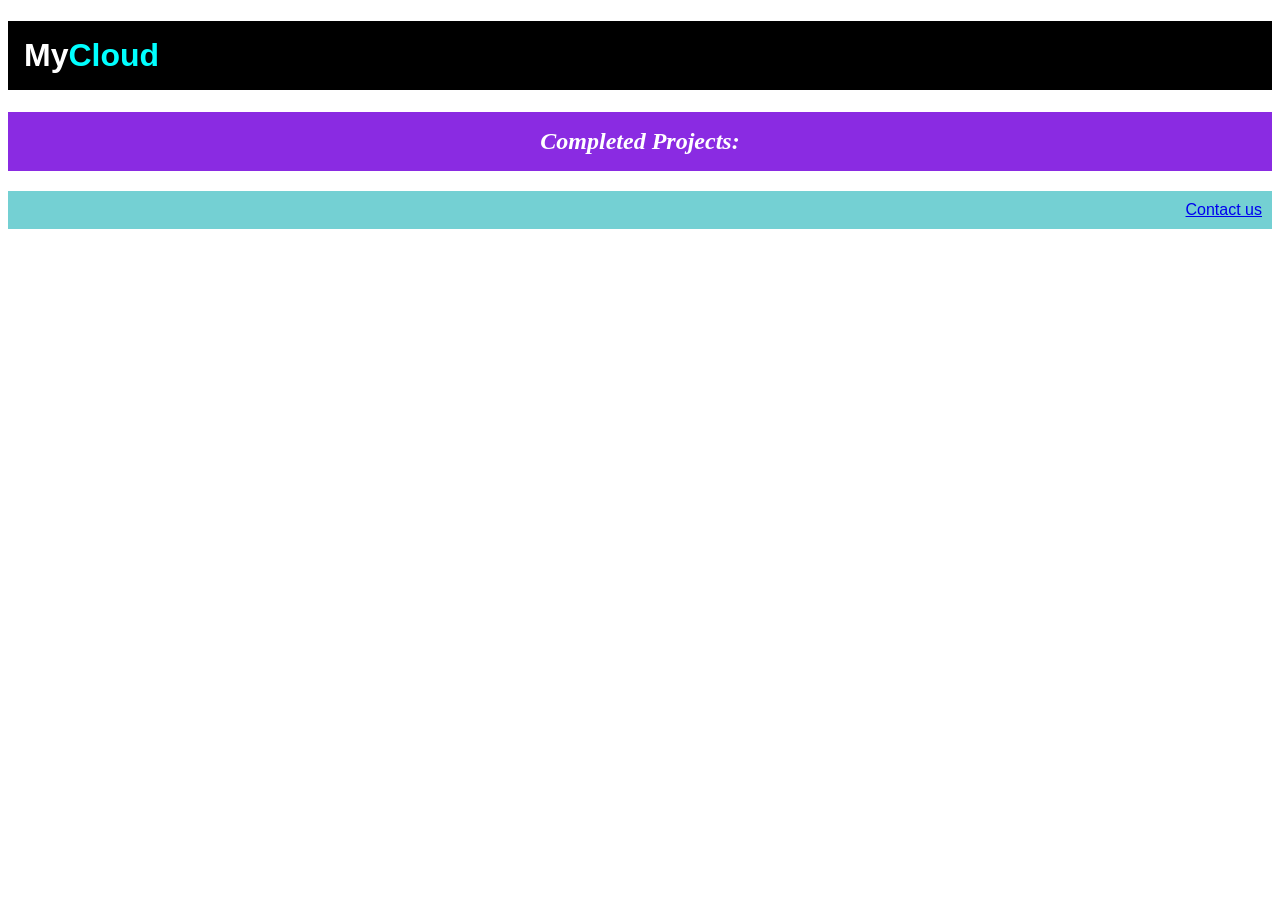
<file: Assignment/BoxModel-Styling/index.html>
<!doctype html>
<html lang="en">
  <head>
    <meta charset="UTF-8" />
    <meta name="viewport" content="width=device-width, initial-scale=1.0" />
    <title>Styling</title>
    <link rel="stylesheet" href="style.css" />
  </head>
  <body>
    <h1>My<span class="h1-span">Cloud</span></h1>
    <h2>Completed Projects:</h2>
    <a href="#" class="contact-link">Contact us</a>
  </body>
</html>
</file>
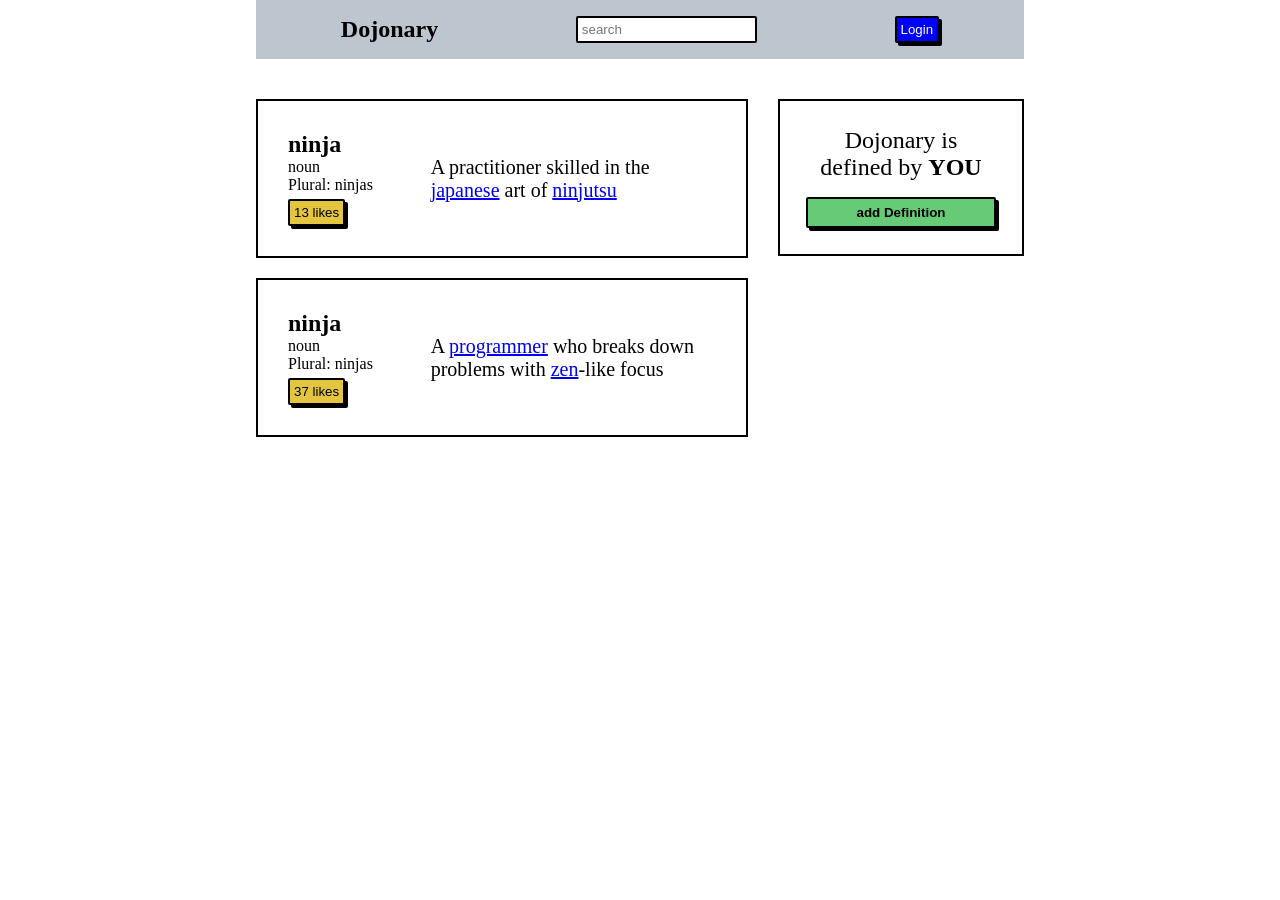
<file: Assignment/Button-Clicker/index.html>
<!doctype html>
<html lang="en">
  <head>
    <meta charset="UTF-8" />
    <meta name="viewport" content="width=device-width, initial-scale=1.0" />
    <title>button clicker</title>
    <link rel="stylesheet" href="style.css" />
  </head>
  <body>
    <nav>
      <h1>Dojonary</h1>
      <input type="search" placeholder="search" />
      <button class="log-button" onclick="login(this)">Login</button>
    </nav>
    <div class="container">
      <div class="left-col">
        <div class="card">
          <div class="info">
            <h2>ninja</h2>
            <span>noun</span>
            <p>Plural: ninjas</p>
            <button class="like-btn" onclick="like(this)">13 likes</button>
          </div>
          <div class="definition">
            <p>
              A practitioner skilled in the <a href="#">japanese</a> art of
              <a href="#">ninjutsu</a>
            </p>
          </div>
        </div>

        <div class="card">
          <div class="info">
            <h2>ninja</h2>
            <span>noun</span>
            <p>Plural: ninjas</p>
            <button class="like-btn" onclick="like(this)">37 likes</button>
          </div>
          <div class="definition">
            <p>
              A <a href="#">programmer</a> who breaks down problems with
              <a href="#">zen</a>-like focus
            </p>
          </div>
        </div>
      </div>
      <div class="right-col">
        <div class="card2">
          <p>Dojonary is defined by <strong>YOU</strong></p>
          <button onclick="definition(this)">add Definition</button>
        </div>
      </div>
    </div>

    <script src="main.js"></script>
  </body>
</html>
</file>
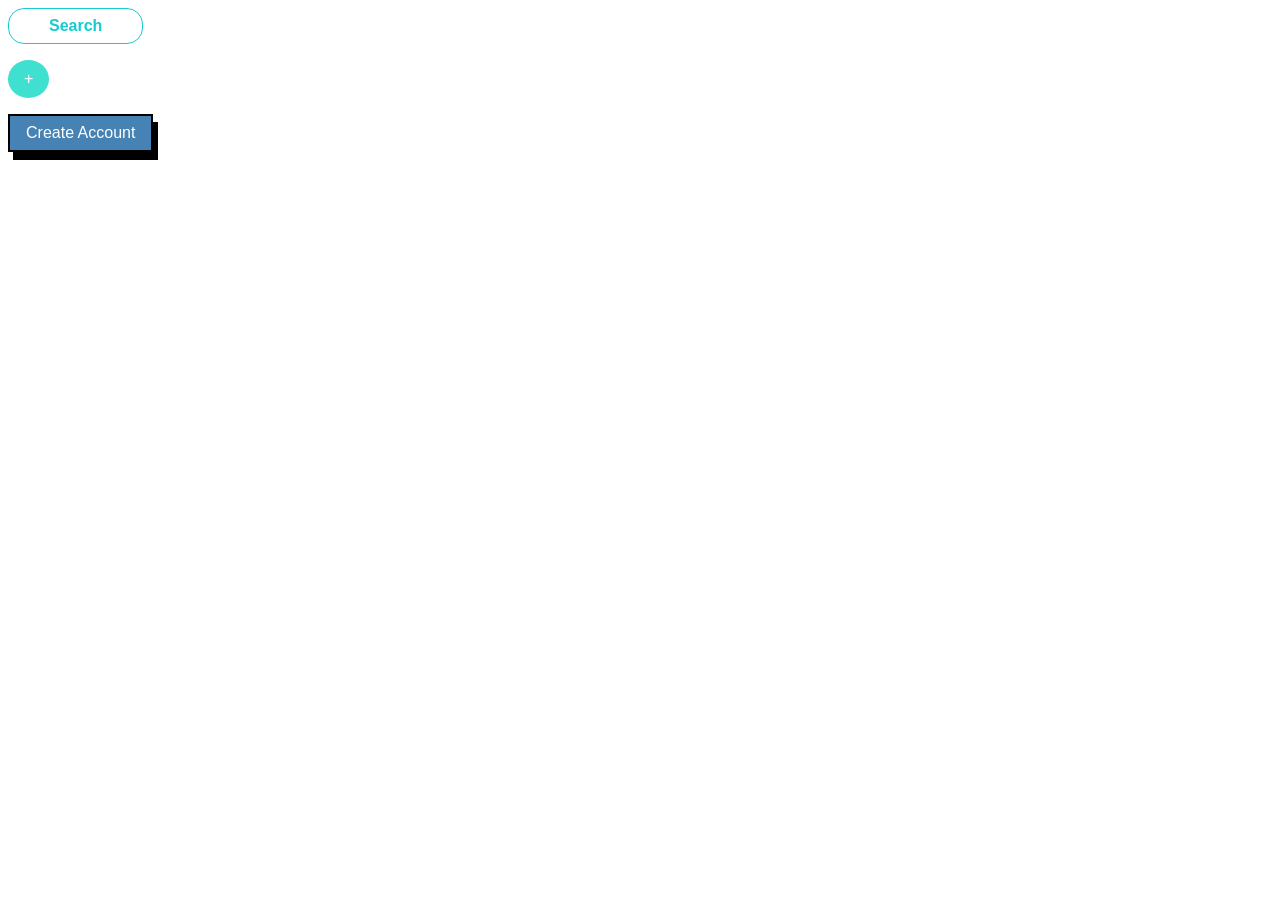
<file: Assignment/Button-Up/index.html>
<!DOCTYPE html>
<html lang="en">
<head>
    <meta charset="UTF-8">
    <meta name="viewport" content="width=device-width, initial-scale=1.0">
    <title>Button up</title>
    <link rel="stylesheet" href="style.css">
</head>
<body>
    <button class="search-button">Search</button>
    <button class="plus-button">+</button>
    <button class="create-account-button">Create Account</button>
    
</body>
</html>
</file>
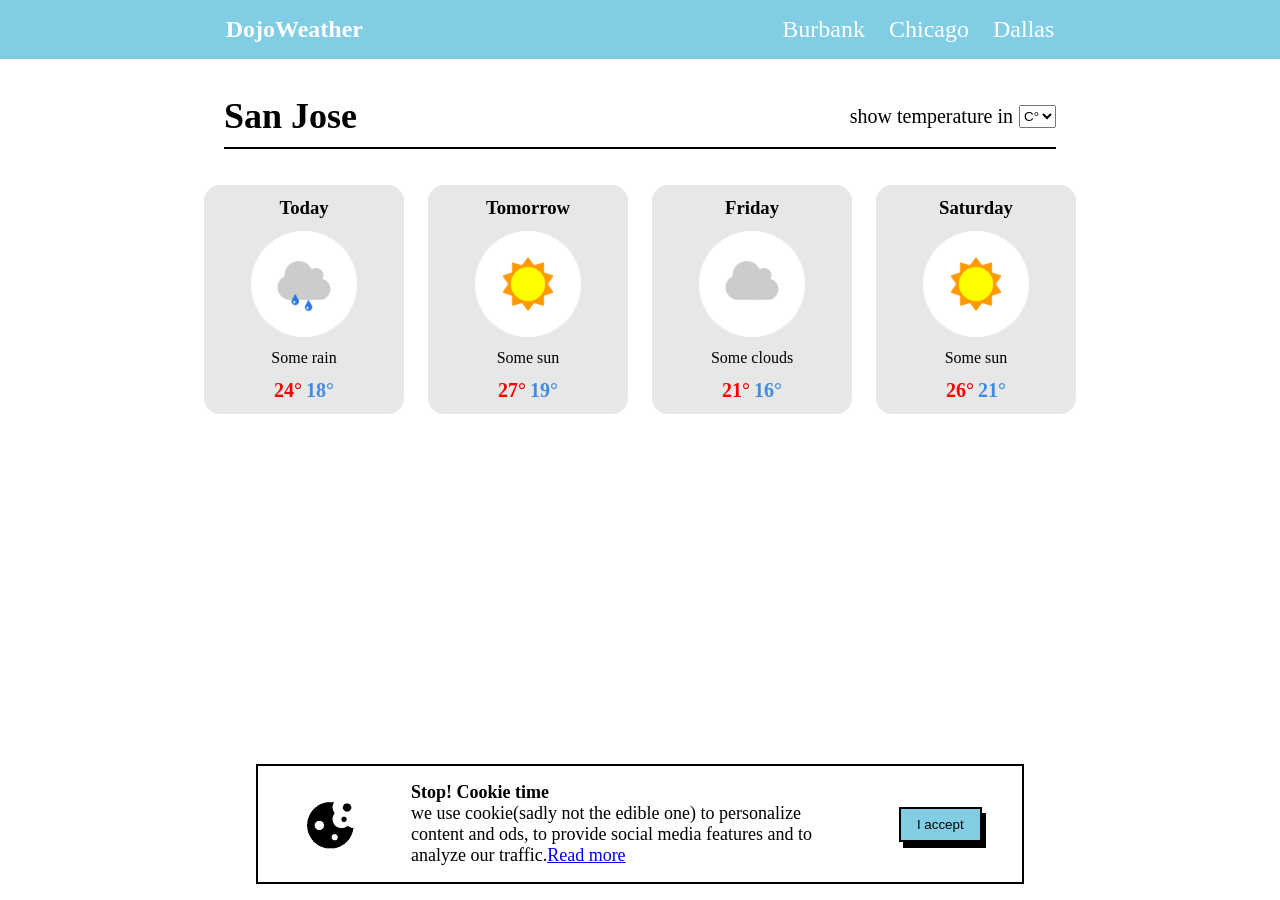
<file: Assignment/Dojo-Weather/index.html>
<!doctype html>
<html lang="en">
  <head>
    <meta charset="UTF-8" />
    <meta name="viewport" content="width=device-width, initial-scale=1.0" />
    <title>DojoWeather</title>
    <link rel="stylesheet" href="style.css" />
  </head>
  <body>
    <nav>
      <h1>DojoWeather</h1>
      <ul>
        <li><a href="#" onclick="displayCity(this)">Burbank</a></li>
        <li><a href="#" onclick="displayCity(this)">Chicago</a></li>
        <li><a href="#" onclick="displayCity(this)">Dallas</a></li>
      </ul>
    </nav>

    <div class="location">
      <h2 class="city">San Jose</h2>
      <div class="temp">
        <p>show temperature in</p>
        <select onchange="convertTemp(this)">
          <option value="c">C°</option>
          <option value="f">F°</option>
        </select>
      </div>
    </div>

    <div class="container">
      <div class="card">
        <h3>Today</h3>
        <img src="./assets/some_rain.png" alt="Weather Icon" />
        <span>Some rain</span>
        <div>
          <span class="highest value"> 24°</span>
          <span class="lowest value"> 18°</span>
        </div>
      </div>
      <div class="card">
        <h3>Tomorrow</h3>
        <img src="./assets/some_sun.png" alt="Weather Icon" />
        <span>Some sun</span>
        <div>
          <span class="highest value"> 27°</span>
          <span class="lowest value"> 19°</span>
        </div>
      </div>
      <div class="card">
        <h3>Friday</h3>
        <img src="./assets/some_clouds.png" alt="Weather Icon" />
        <span>Some clouds</span>
        <div>
          <span class="highest value"> 21°</span>
          <span class="lowest value"> 16°</span>
        </div>
      </div>
      <div class="card">
        <h3>Saturday</h3>
        <img src="./assets/some_sun.png" alt="Weather Icon" />
        <span>Some sun</span>
        <div>
          <span class="highest value"> 26°</span>
          <span class="lowest value"> 21°</span>
        </div>
      </div>
    </div>

    <div class="cookie-section">
      <img src="./assets/cookie.png" alt="cookie" />
      <div class="cookie-msg">
        <h4>Stop! Cookie time</h4>
        <p>
          we use cookie(sadly not the edible one) to personalize content and
          ods, to provide social media features and to analyze our traffic.<a
            href="#"
            >Read more</a
          >
        </p>
      </div>
      <button class="accept-btn" onclick="acceptCookie(this)">I accept</button>
    </div>
    <script src="main.js"></script>
  </body>
</html>
</file>
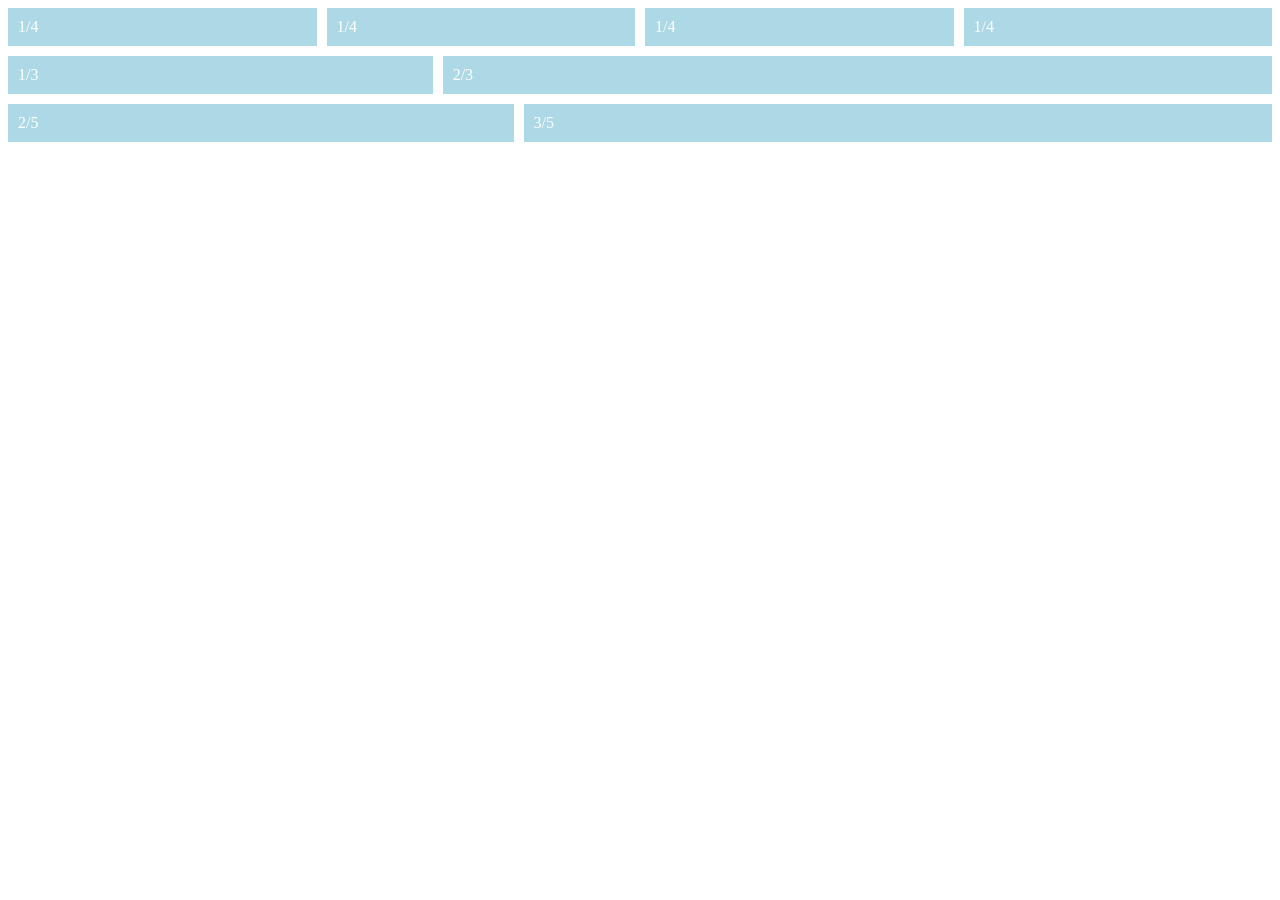
<file: Assignment/Flex-ible-Columns/index.html>
<!doctype html>
<html>
  <head>
    <meta charset="utf-8" />
    <meta name="viewport" content="width=device-width" />
    <title>Flexible Columns</title>
    <link rel="stylesheet" href="style.css" />
  </head>
  <body>
    <div class="row">
      <div class="col">1/4</div>
      <div class="col">1/4</div>
      <div class="col">1/4</div>
      <div class="col">1/4</div>
    </div>
    <div class="row">
      <div class="col">1/3</div>
      <div class="col-2">2/3</div>
    </div>
    <div class="row">
      <div class="col-2">2/5</div>
      <div class="col-3">3/5</div>
    </div>
  </body>
</html>
</file>
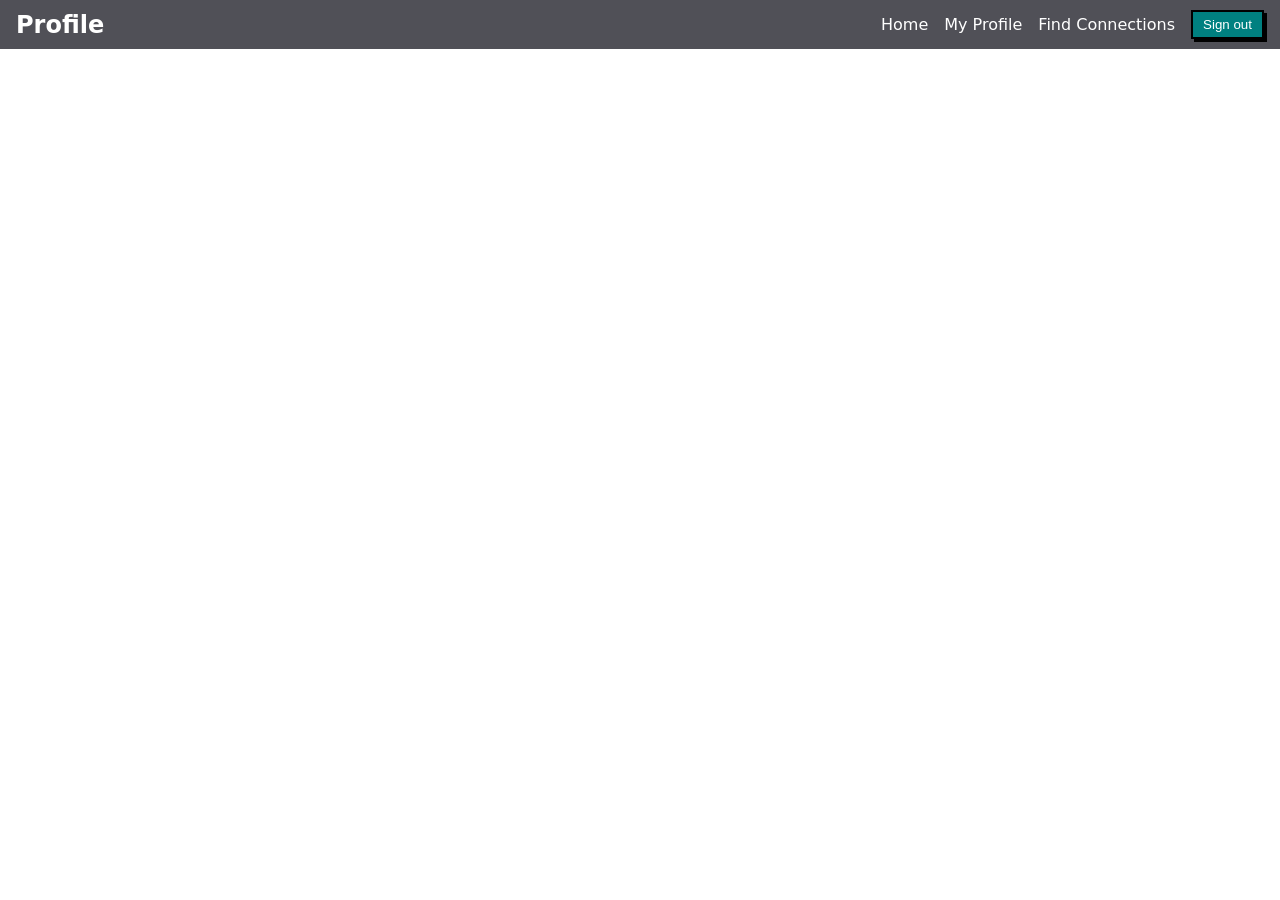
<file: Assignment/Flex-Navbar/index.html>
<!doctype html>
<html lang="en">
  <head>
    <meta charset="UTF-8" />
    <meta name="viewport" content="width=device-width, initial-scale=1.0" />
    <title>flex navbar</title>
    <link rel="stylesheet" href="style.css" />
  </head>
  <body>
    <div class="nav">
      <h1 class="nav-title">Profile</h1>
      <ul class="nav-links">
        <li><a href="#">Home</a></li>
        <li><a href="#" class="active">My Profile</a></li>
        <li><a href="#">Find Connections</a></li>
        <li><button>Sign out</button></li>
      </ul>
    </div>
  </body>
</html>
</file>
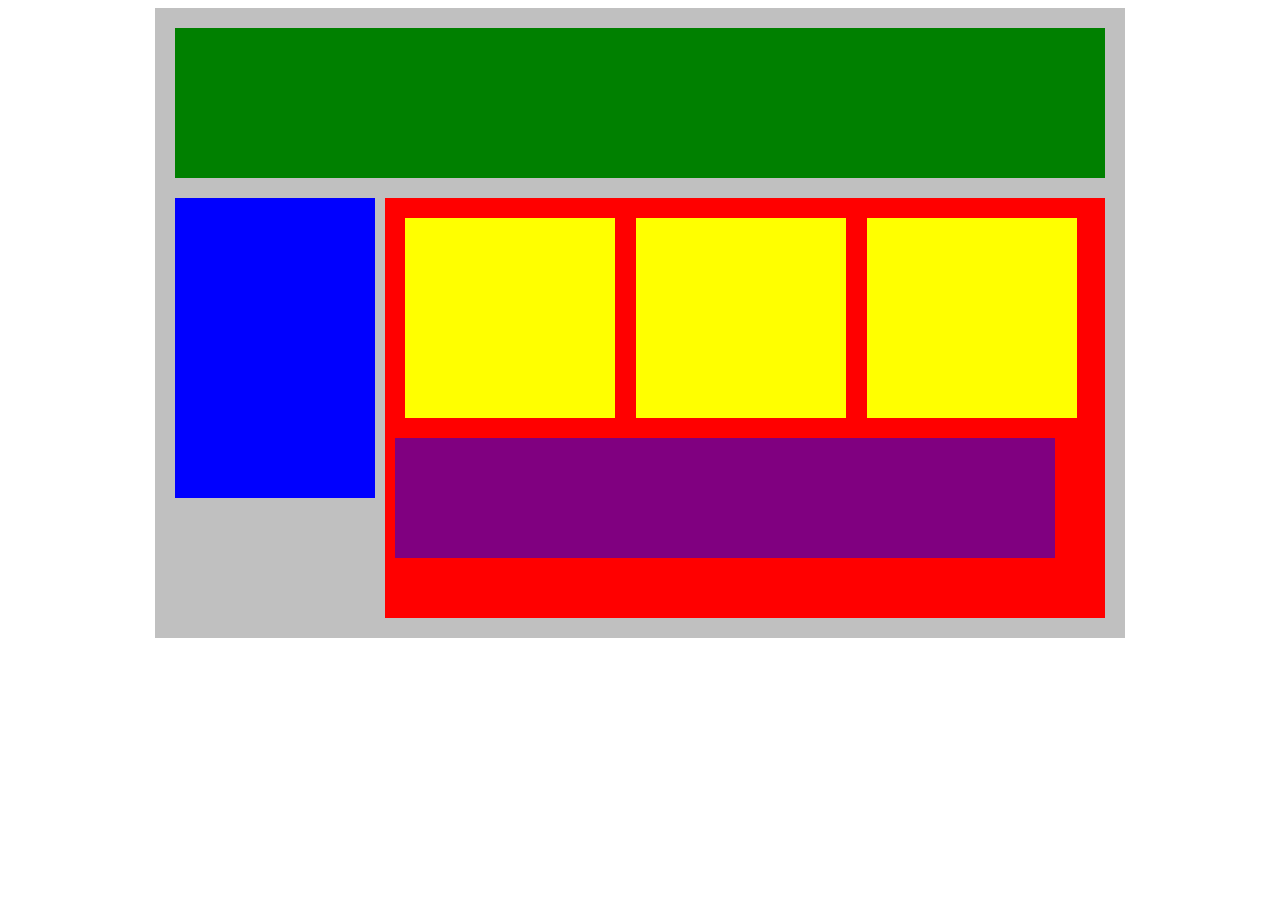
<file: Assignment/Flex-our-Blocks/index.html>
<!DOCTYPE html>
<html lang="en">
<head>
    <meta charset="UTF-8">
    <meta name="viewport" content="width=device-width, initial-scale=1.0">
    <title>flex our blocks</title>
    <link rel="stylesheet" href="style.css">
</head>
  <body>
    <div class="container">
      <div class="top-nav"></div>
      <div class="row">
        <div class="side-nav"></div>
        <div class="main">
          <div class="row">
            <div class="sub-content"></div>
            <div class="sub-content"></div>
            <div class="sub-content"></div>
          </div>
          <div id="advertisement"></div>
        </div>
      </div>
    </div>
  </body>
</html>
</file>
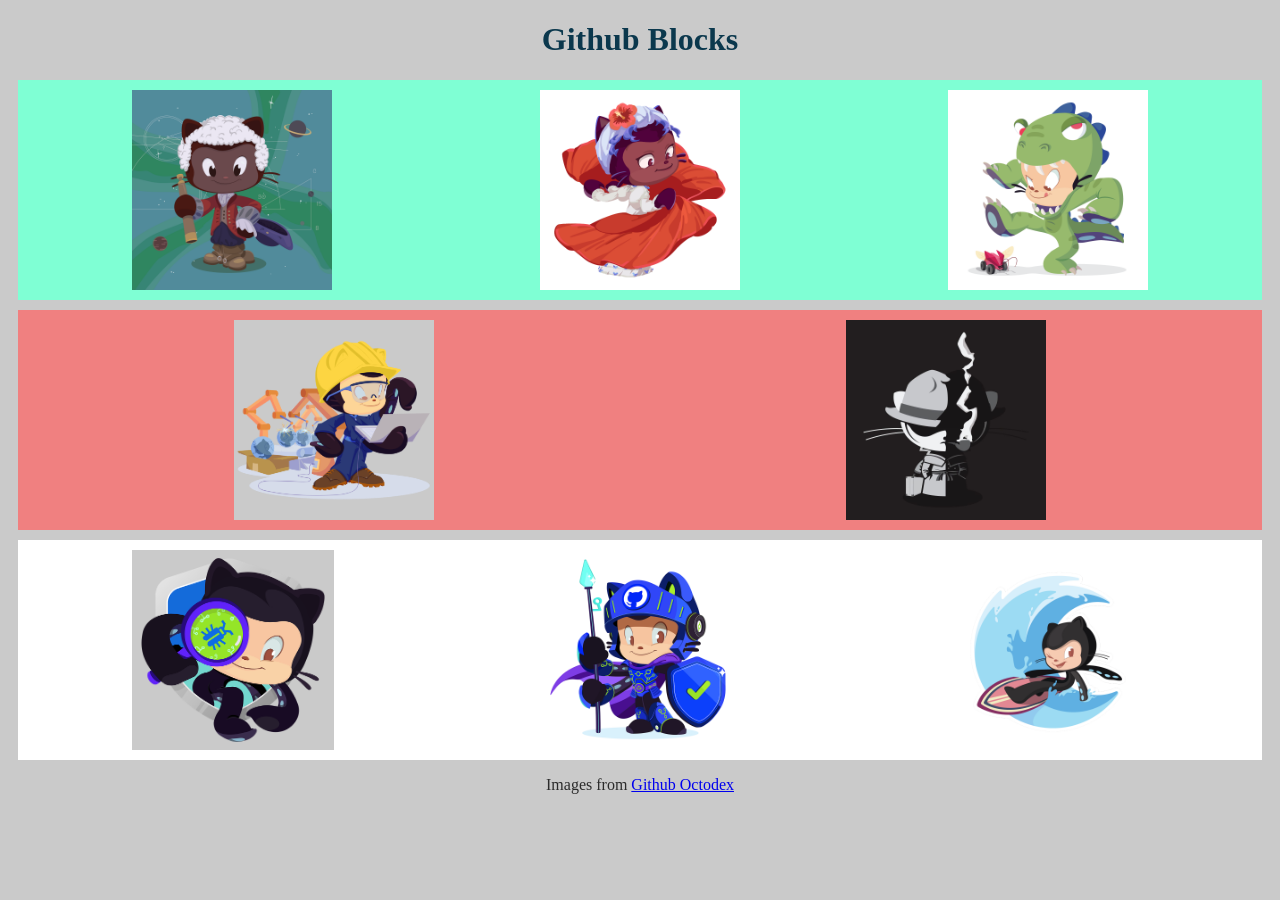
<file: Assignment/Github-Blocks/index.html>
<!doctype html>
<html lang="en">
  <head>
    <meta charset="UTF-8" />
    <meta name="viewport" content="width=device-width, initial-scale=1.0" />
    <title>Github Blocks</title>
    <link rel="stylesheet" href="style.css" />
  </head>
  <body>
    <h1>Github Blocks</h1>
    <div class="first-div">
      <img src="./assets/bannekat.png" alt="bannekat" />
      <img src="./assets/Bombacat_Octodex.png" alt="Bombacat_Octodex" />
      <img src="./assets/dinotocat.png" alt="dinotocat" />
    </div>
    <div class="second-div">
      <img src="./assets/manufacturetocat.png" alt="manufacturetocat" />
      <img src="./assets/privateinvestocat.jpg" alt="privateinvestocat" />
    </div>
    <div class="third-div">
      <img src="./assets/securitocat.png" alt="securitocat" />
      <img src="./assets/securityknightocat.png" alt="securityknightocat" />
      <img src="./assets/surftocat.png" alt="surftocat" />
    </div>
    <p>
      Images from
      <a href="https://octodex.github.com/" target="_blank">Github Octodex</a>
    </p>
  </body>
</html>
</file>
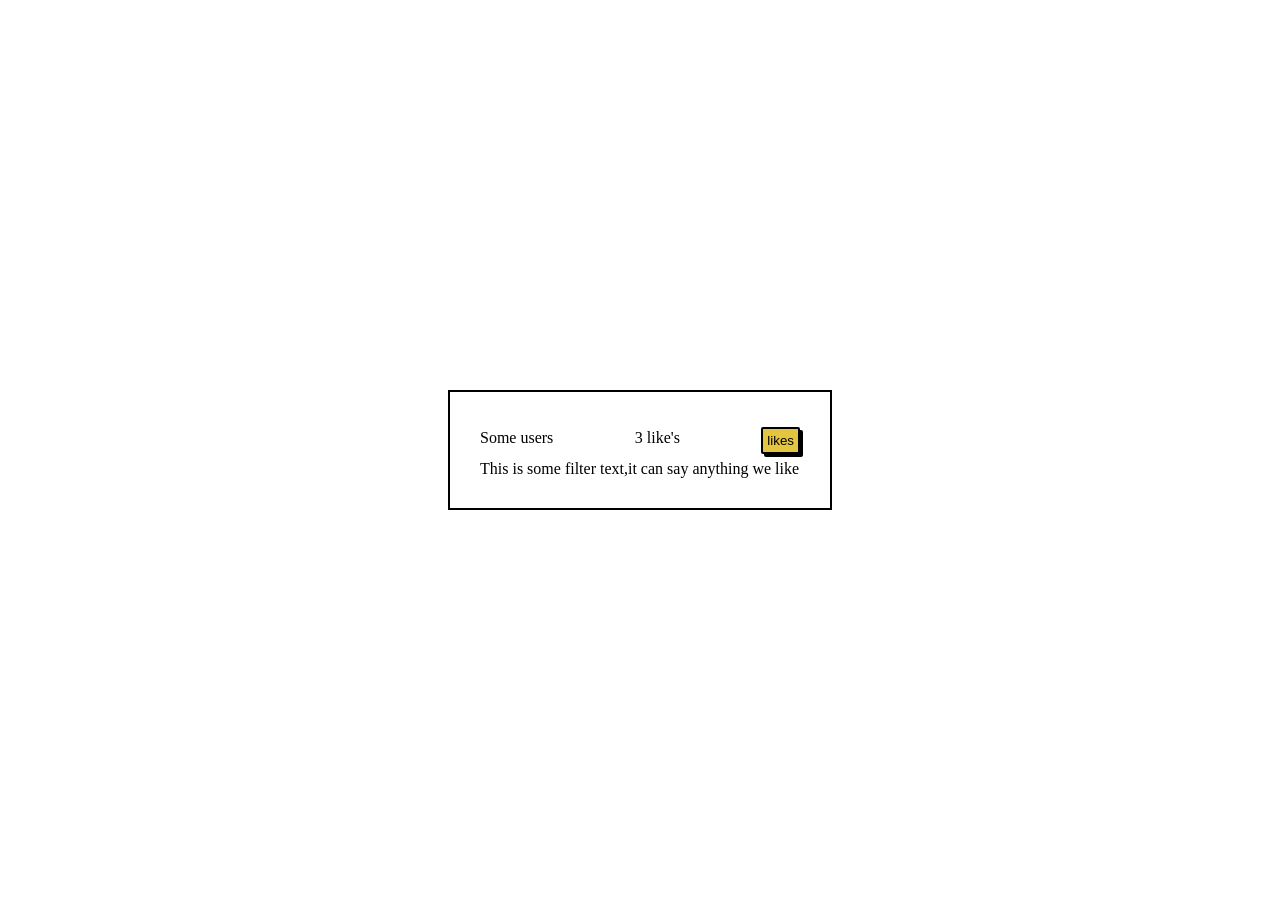
<file: Assignment/Likes/index.html>
<!DOCTYPE html>
<html lang="en">
<head>
    <meta charset="UTF-8">
    <meta name="viewport" content="width=device-width, initial-scale=1.0">
    <title>Likes</title>
    <link rel="stylesheet" href="style.css">
</head>
<body>
   <div class="card">
          <div class="info">
            <p>Some users</p>
            <p><span class="like-num">3</span> like's</p> 
            <button class="like-btn"  onclick="like(this)" > likes</button>
          </div>
            <p>
             This is some filter text,it can say anything we like
            </p>

        </div>
    <script src="main.js" ></script>
</body>
</html>
</file>
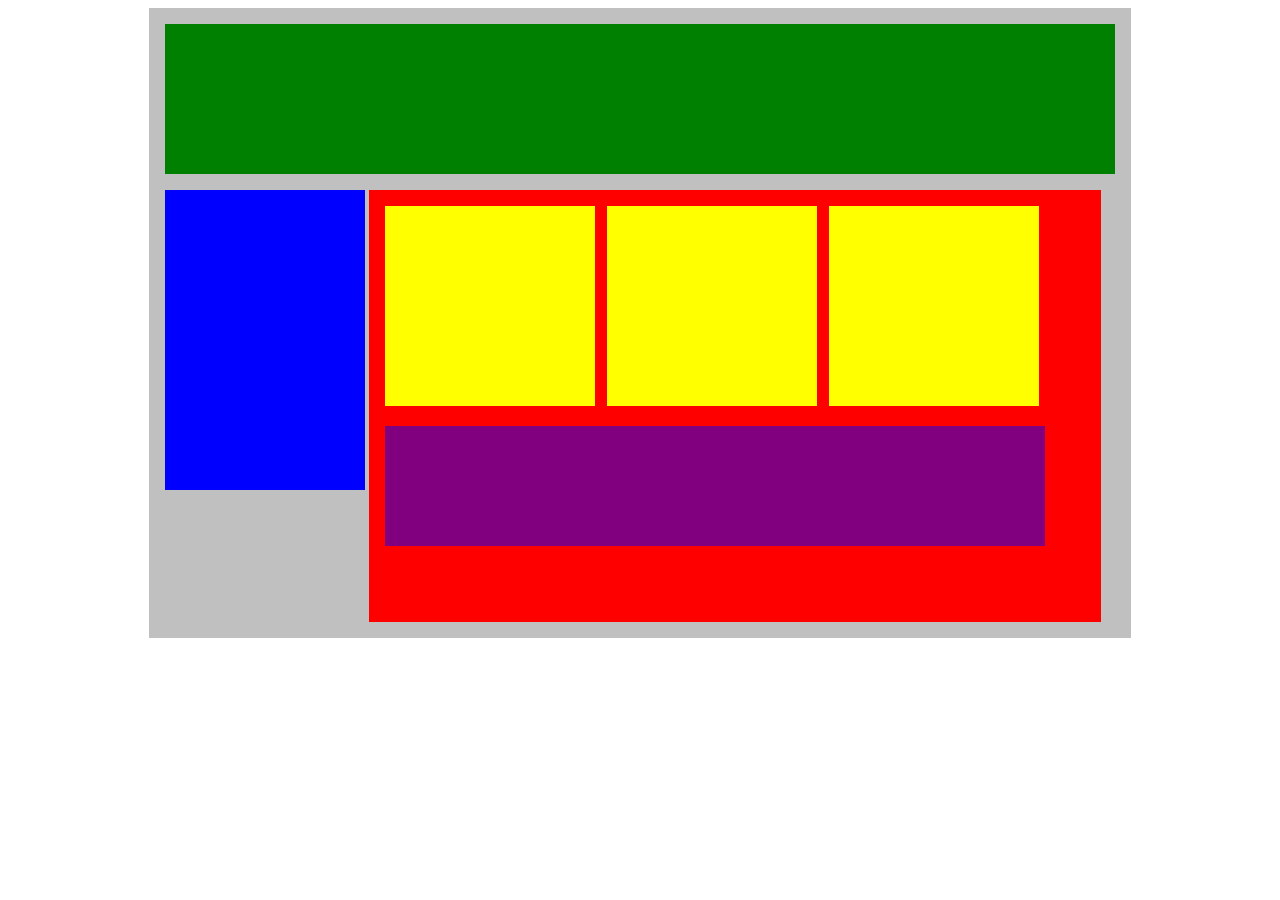
<file: Assignment/Plotting-Our-Blocks/index.html>
<!doctype html>
<html lang="en">
  <head>
    <meta charset="UTF-8" />
    <meta name="viewport" content="width=device-width, initial-scale=1.0" />
    <title>Plotting our blocks</title>
    <link rel="stylesheet" href="style.css" />
  </head>
  <body>
    <div class="container">
      <div class="top-nav"></div>
      <div class="side-nav"></div>
      <div class="main">
        <div class="sub-content"></div>
        <div class="sub-content"></div>
        <div class="sub-content"></div>
        <div id="advertisement"></div>
      </div>
    </div>
  </body>
</html>
</file>
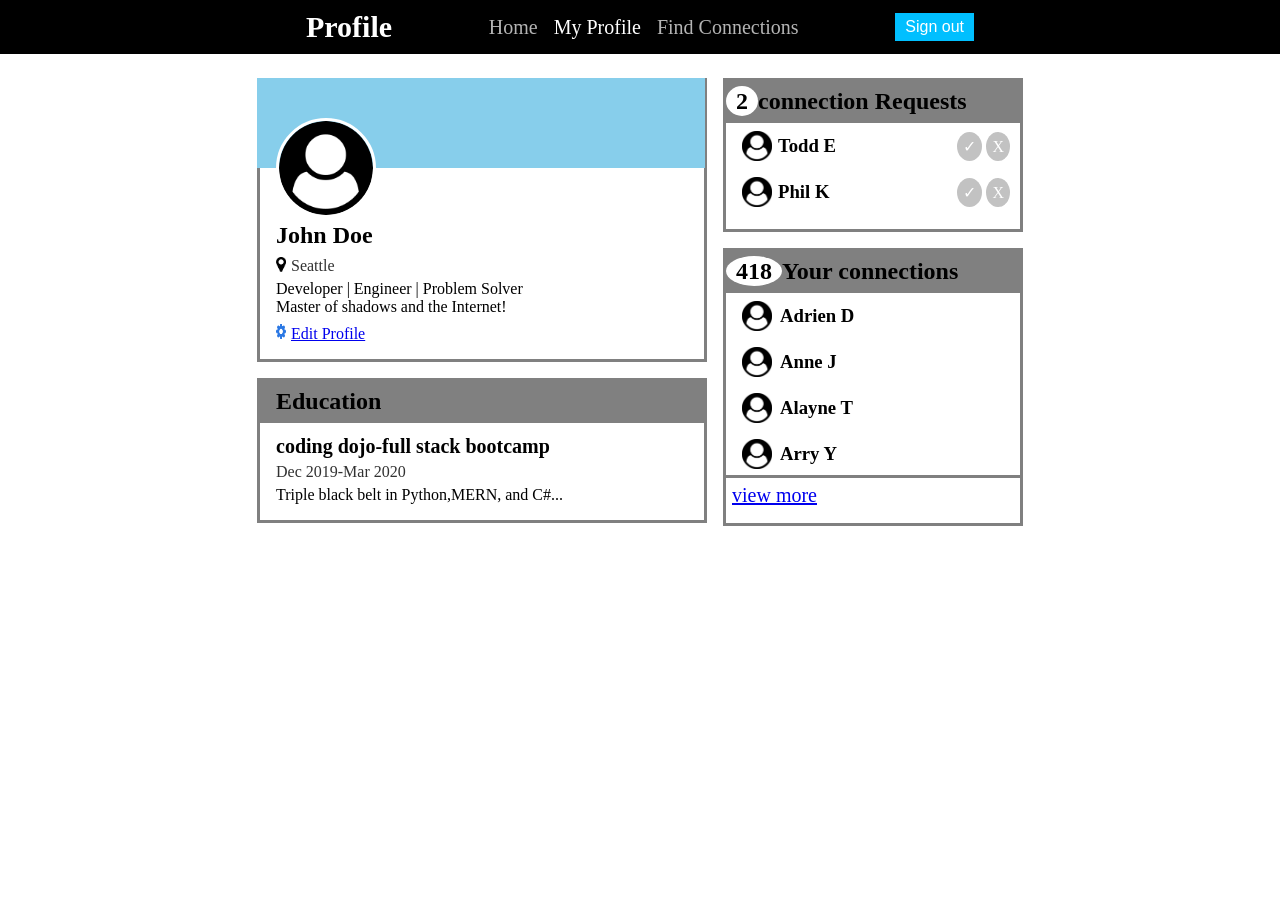
<file: Assignment/Profile-Page/index.html>
<!doctype html>
<html lang="en">
  <head>
    <meta charset="UTF-8" />
    <meta name="viewport" content="width=device-width, initial-scale=1.0" />
    <title>profile page</title>
    <link rel="stylesheet" href="style.css" />
  </head>
  <body>
    <nav>
        <div class="nav-content">
      <h1 class="nav-title">Profile</h1>
      <ul class="nav-links">
        <li><a href="#">Home</a></li>
        <li><a href="#" id="active">My Profile</a></li>
        <li><a href="#">Find Connections</a></li>
      </ul>
      <button>Sign out</button>
        </div>
    </nav>

    <div class="container">
      <div class="left-column">
        <div class="card">
          <div class="bg-blue"></div>
          <div class="info">
            <img
              src="./assets/user-circle.png"
              alt="user photo"
              class="user-photo"
            />
            <h2 class="name">John Doe</h2>
            <div class="location">
              <img
                src="./assets/map-marker.png"
                alt="address icon"
                class="address"
              />
              <span>Seattle</span>
            </div>
            <p>Developer | Engineer | Problem Solver</p>
            <p>Master of shadows and the Internet!</p>

            <a href="#" onclick="editBtn(this)"
              ><img class="gear" src="./assets/gear.png" />Edit Profile</a
            >
          </div>
        </div>
        <div class="education">
          <div class="bg-gray"></div>
          <h2>Education</h2>
          <div class="info">
            <p class="edu-name">coding dojo-full stack bootcamp</p>
            <span>Dec 2019-Mar 2020</span>
            <p>Triple black belt in Python,MERN, and C#...</p>
          </div>
        </div>
      </div>
      <div class="right-column">
        <div class="request">
          <div class="bg-gray"></div>
          <h2><span class="req-number">2</span>connection Requests</h2>
          <div class="req-name">
            <div class="profile">
              <img src="./assets/user-circle.png" class="user-icon" />
              <h3>Todd E</h3>
            </div>
            <div class="state">
              <span class="accept" onclick="handleReq(this, 'accept')">✓</span>
              <span class="delete" onclick="handleReq(this, 'delete')">X</span>
            </div>
          </div>
          <div class="req-name">
            <div class="profile">
              <img src="./assets/user-circle.png" class="user-icon" />
              <h3>Phil K</h3>
            </div>
            <div class="state">
              <span class="accept" onclick="handleReq(this, 'accept')">✓</span>
              <span class="delete" onclick="handleReq(this, 'delete')">X</span>
            </div>
          </div>
        </div>
        <div class="ur-connection">
          <div class="bg-gray"></div>
          <h2><span class="con-number">418</span>Your connections</h2>
          <div class="con-name">
            <img src="./assets/user-circle.png" class="user-icon" />
            <h3>Adrien D</h3>
          </div>
          <div class="con-name">
            <img src="./assets/user-circle.png" class="user-icon" />
            <h3>Anne J</h3>
          </div>
          <div class="con-name">
            <img src="./assets/user-circle.png" class="user-icon" />
            <h3>Alayne T</h3>
          </div>
          <div class="con-name">
            <img src="./assets/user-circle.png" class="user-icon" />
            <h3>Arry Y</h3>
          </div>
          <a href="#" class="view-link">view more</a>
        </div>
      </div>
    </div>
    <script src="main.js"></script>
  </body>
</html>
</file>
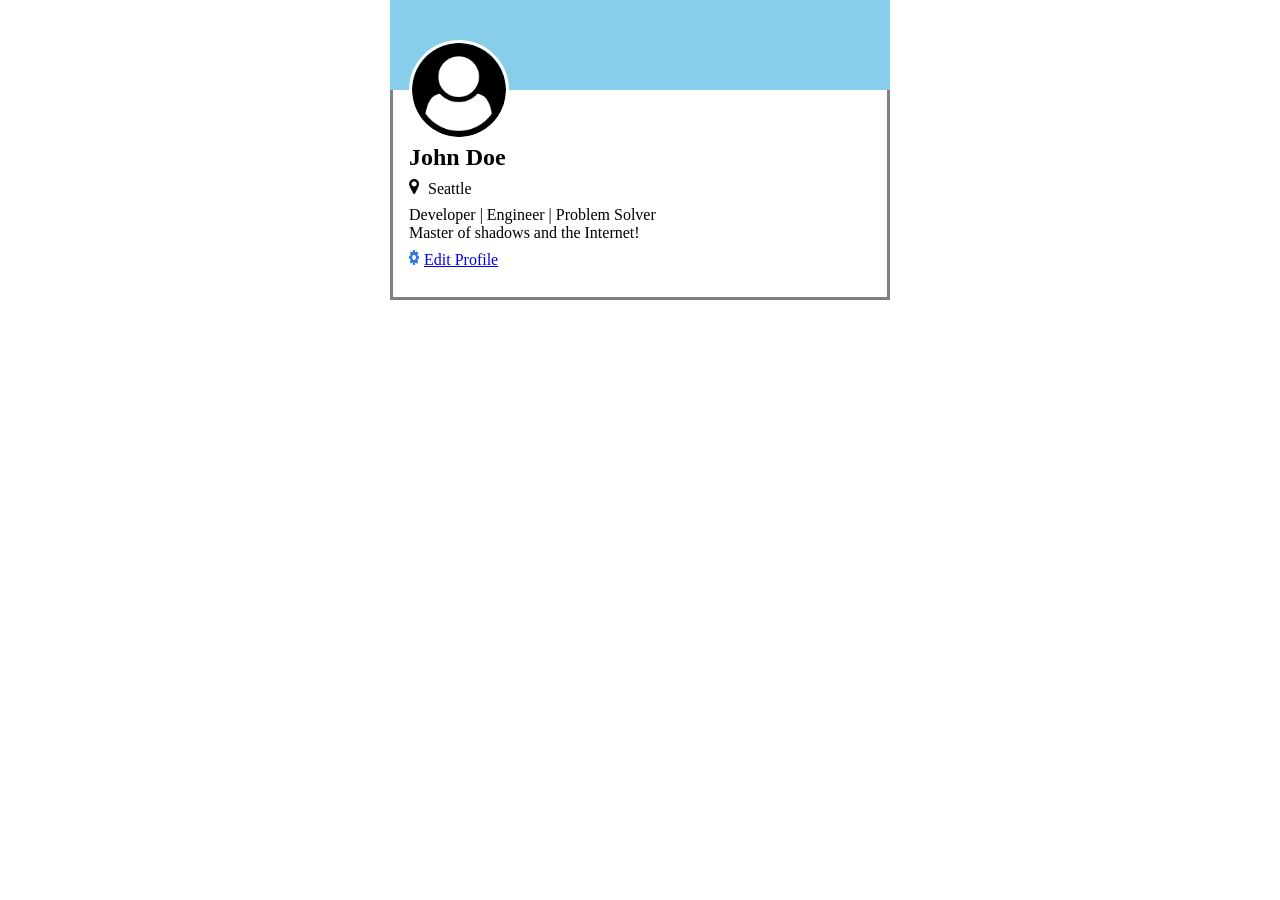
<file: Assignment/User-Card/index.html>
<!doctype html>
<html lang="en">
  <head>
    <meta charset="UTF-8" />
    <meta name="viewport" content="width=device-width, initial-scale=1.0" />
    <title>User Card</title>
    <link rel="stylesheet" href="style.css" />
  </head>
  <body>
    <div class="container">
      <div class="card">
        <div class="bg-blue"></div>
        <div class="info">
          <img
            src="./assets/user-circle.png"
            alt="user photo"
            class="user-photo"
          />
          <h2>John Doe</h2>
          <div class="location">
            <img
              src="./assets/map-marker.png"
              alt="address icon"
              class="address"
            />
            <span>Seattle</span>
          </div>
          <p>Developer | Engineer | Problem Solver</p>
          <p>Master of shadows and the Internet!</p>

          <a href="#"
            ><img class="gear" src="./assets/gear.png" />Edit Profile</a
          >
        </div>
      </div>
    </div>
  </body>
</html>
</file>
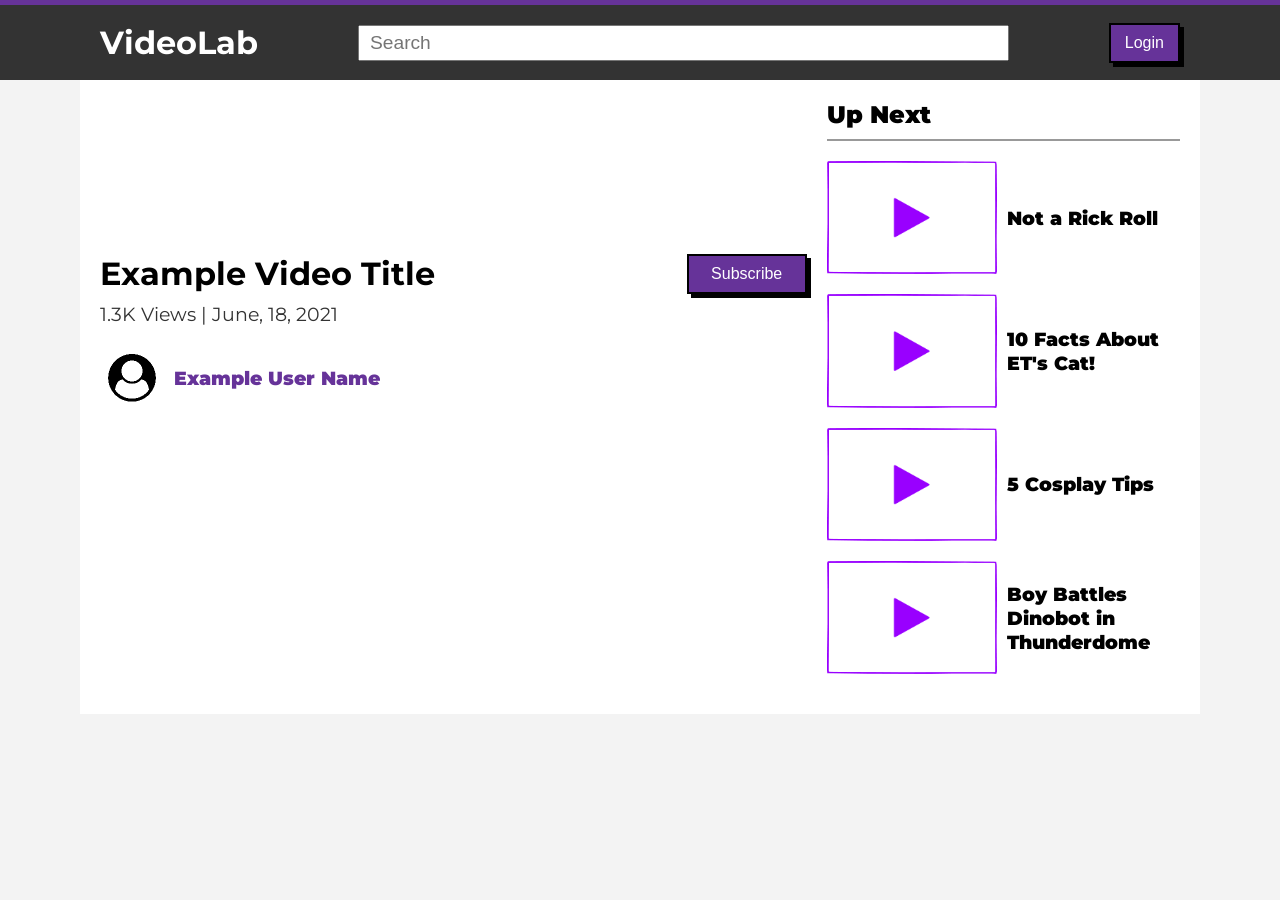
<file: Assignment/video-preview/index.html>
<!doctype html>
<html lang="en">
  <head>
    <meta charset="UTF-8" />
    <meta http-equiv="X-UA-Compatible" content="IE=edge" />
    <meta name="viewport" content="width=device-width, initial-scale=1.0" />
    <title>VideoLab</title>
    <link rel="preconnect" href="https://fonts.gstatic.com" />
    <link
      href="https://fonts.googleapis.com/css2?family=Montserrat&display=swap"
      rel="stylesheet"
    />
    <link rel="stylesheet" href="style.css" />
  </head>
  <body>
    <!-- top navigation -->
    <div class="top">
      <div class="nav-container">
        <h1>VideoLab</h1>
        <input type="text" placeholder="Search" name="query" class="search" />
        <button class="btn">Login</button>
      </div>
    </div>

    <!-- main content -->
    <div class="flex-container">
      <!-- left column -->
      <div class="col-l">
        <!-- this is a placeholder replace it with a real video -->
        <video muted onmouseover="playVid(this)" onmouseout="pauseVid(this)">
          <source src="./assets/video.mp4" type="video/mp4" />
        </video>

        <!-- video info -->
        <div class="row">
          <div class="start">
            <h1>Example Video Title</h1>
            <h3>1.3K Views | June, 18, 2021</h3>
            <div class="user">
              <img src="assets/user.png" alt="user-circle" class="avatar-s" />
              <span class="user-name">Example User Name</span>
            </div>
          </div>
          <button class="btn">Subscribe</button>
        </div>
      </div>

      <!-- right column -->
      <div class="col-r">
        <h3 class="sub-header">Up Next</h3>

        <div class="video-small">
          <img
            src="assets/video-placeholder.png"
            alt="video placeholder"
            class="vid-s"
          />
          <span class="video-title">Not a Rick Roll</span>
        </div>

        <div class="video-small">
          <img
            src="assets/video-placeholder.png"
            alt="video placeholder"
            class="vid-s"
          />
          <span class="video-title">10 Facts About ET's Cat!</span>
        </div>

        <div class="video-small">
          <img
            src="assets/video-placeholder.png"
            alt="video placeholder"
            class="vid-s"
          />
          <span class="video-title">5 Cosplay Tips</span>
        </div>

        <div class="video-small">
          <img
            src="assets/video-placeholder.png"
            alt="video placeholder"
            class="vid-s"
          />
          <span class="video-title">Boy Battles Dinobot in Thunderdome</span>
        </div>
      </div>
    </div>

    <script src="script.js"></script>
  </body>
</html>
</file>
<file: Assignment/BoxModel-Styling/style.css>
h1 {
  color: white;
  background-color: black;
  padding: 16px;
  font-family:sans-serif;
}
.h1-span {
  color: aqua;
}
h2{
    color: white;
    background-color: blueviolet;
    padding: 16px;
    text-align: center;
    font-style: italic;
}
.contact-link{
    background-color: rgb(116, 208, 211);
    text-align: end;
    display:block;
    padding: 10px;
    font-family: sans-serif;
    
}
</file>
<file: Assignment/Button-Clicker/style.css>
* {
  margin: 0;
  padding: 0;
  box-sizing: border-box;
}

nav {
  margin: 0 auto;
  display: flex;
  flex-wrap: wrap;
  justify-content: space-around;
  align-items: center;
  background-color: #bdc5ce;
  width: 60%;
  padding: 16px;
}
nav input {
  padding: 4px;
  border-radius: 2px;
  border: 2px solid black;
}
.log-button {
  padding: 4px;
  border-radius: 2px;
  border: 2px solid black;
  background-color: blue;
  color: white;
  box-shadow: 3px 3px 0px black;
}
.container {
  display: flex;
  justify-content: space-around;
  width: 60%;
  gap: 30px;
  margin: 0 auto;
  margin-top: 40px;
}

.left-col {
  flex: 2;
  display: flex;
  flex-direction: column;
  gap: 20px;
}

.right-col {
  flex: 1;
}
.info {
  flex: 1;
}
.like-btn {
  padding: 4px;
  border-radius: 2px;
  border: 2px solid black;
  background-color: rgb(228, 197, 63);
  color: black;
  box-shadow: 3px 3px 0px black;
  margin-top: 5px;
}
.definition {
  flex: 2;
  font-size: 20px;
}
.card {
  border: 2px solid black;
  display: flex;
  align-items: center;
  padding: 30px;
}
.card2 {
  border: 2px solid black;
  text-align: center;
  padding: 26px;
}
.card2 p {
  font-size: 24px;
}
.card2 button {
  padding: 6px 12px;
  border-radius: 2px;
  border: 2px solid black;
  background-color: rgb(103, 202, 119);
  color: black;
  width: 100%;
  font-weight: bold;
  box-shadow: 3px 3px 0px black;
  margin-top: 16px;
}
</file>
<file: Assignment/Button-Up/style.css>
button {
  font-size: 16px;
  display: block;
}

.search-button {
  background-color: white;
  color: rgb(23, 203, 209);
  border: 1px solid rgb(23, 203, 209);
  padding: 8px 40px;
  border-radius: 16px;
  font-weight: bold;
  margin-bottom: 16px;
}
.plus-button {
  background-color: turquoise;
  color: white;
  border-radius: 50%;
  border: none;
  padding: 10px 16px;
  margin-bottom: 16px;
}
.create-account-button {
  background-color: steelblue;
  border: 2px solid black;
  color: white;
  box-shadow: 5px 8px 0px black;
  padding: 8px 16px;
}
</file>
<file: Assignment/Dojo-Weather/style.css>
* {
  box-sizing: border-box;
  margin: 0;
  padding: 0;
}
nav {
  background-color: rgb(129, 205, 228);
  display: flex;
  justify-content: space-around;
  align-items: center;
  color: white;
  padding: 16px;
}
nav a {
  text-decoration: none;
  color: white;
  font-size: 24px;
}
nav ul {
  list-style: none;
  display: flex;
  gap: 24px;
}

.location {
  display: flex;
  justify-content: space-between;
  align-items: center;
  margin: 36px auto 0 auto;
  width: 65%;
  border-bottom: 2px solid black;
  padding-bottom: 10px;
}
h2 {
  font-size: 36px;
}
.temp {
  display: flex;
  gap: 6px;
  font-size: 20px;
}
.container {
  display: flex;
  justify-content: center;
  flex-wrap: wrap;
  align-items: center;
  gap: 24px;
  margin-top: 36px;
}
.card {
  background-color: rgb(231, 231, 231);
  border-radius: 16px;
  display: flex;
  flex-direction: column;
  align-items: center;
  gap: 12px;
  padding: 12px;
  width: 150px;
  flex-grow: 1;
  max-width: 200px;
}
.card img {
  border-radius: 50%;
  width: 60%;
}
.highest {
  color: red;
}
.lowest {
  color: rgb(63, 140, 228);
}
.highest,
.lowest {
  font-weight: bold;
  font-size: 20px;
}

.cookie-section {
  position: fixed;
  bottom: 16px;
  left: 20%;
  width: 60%;
  color: black;
  display: flex;
  justify-content: space-around;
  border: 2px solid black;
  background-color: white;
  align-items: center;
  padding: 16px;
}
.cookie-msg {
  font-size: 18px;
  width: 60%;
}

.accept-btn {
  background-color: rgb(129, 205, 228);
  color: black;
  border: 2px solid black;
  padding: 8px 16px;
  cursor: pointer;
  box-shadow: 4px 6px 0px black;
}

@media (max-width: 600px) {
  .cookie-section {
    flex-direction: column; 
    text-align: center;
    gap: 10px;
  }
  .cookie-msg {
    width: 100%;
  }
}
</file>
<file: Assignment/Flex-ible-Columns/style.css>
.row {
  display: flex;
  justify-content: space-between;
  gap: 10px;
  margin-bottom: 10px;
}
.col,
.col-2,
.col-3 {
  background-color: lightblue;
  padding: 10px;
  color: white;
}
.col {
  flex: 1;
}
.col-2 {
  flex: 2;
}
.col-3 {
  flex: 3;
}
</file>
<file: Assignment/Flex-Navbar/style.css>
* {
  margin: 0;
}

.nav {
  background-color: rgb(80, 80, 87);
  padding: 10px 16px;
  display: flex;
  align-items: center;
  justify-content: space-between;
  font-family:
    system-ui,
    -apple-system,
    BlinkMacSystemFont,
    'Segoe UI',
    Roboto,
    Oxygen,
    Ubuntu,
    Cantarell,
    'Open Sans',
    'Helvetica Neue',
    sans-serif;
}
.nav-title {
  color: white;
  font-size: 24px;
  font-weight: bold;
}

.nav-links {
  display: flex;
  list-style: none;
  gap: 16px;
  align-items: center;
}
a {
  text-decoration: none;
  color: white;
}

button {
  border: 2px solid black;
  background-color: teal;
  color: white;
  padding: 5px 10px;
  box-shadow: 3px 3px 0px black;
}
</file>
<file: Assignment/Flex-our-Blocks/style.css>
.container{
    width: 950px;
    background-color: silver;
    margin: 0px auto;
    padding:10px
}
.top-nav{
    height: 150px;
    background-color: green;
    margin: 10px;
}
.side-nav{
    height: 300px;
    width: 200px;
    background-color: blue;
    
}
.main{
    height: 400px;
    width: 700px;
    background-color: red;
    padding: 10px;
}
.sub-content{
    height: 200px;
    width: 210px;
    background-color: yellow;
    margin: 0px 8px 10px 0px;
  
}
#advertisement{
    height: 120px;
    width: 660px;
    background-color: purple;
}

.row{
    display: flex;
    padding: 10px;
    justify-content: space-between;
}
</file>
<file: Assignment/Github-Blocks/style.css>
* {
  background-color: rgb(202, 202, 202);
}
h1 {
  text-align: center;
  color: rgb(11, 56, 77);
}

img {
  height: 200px;
}
div {
  display: flex;
  margin: 10px;
  padding: 10px;
  justify-content: space-around;
}
.first-div {
  background-color: aquamarine;
  min-width: 650px;
}
.second-div {
  background-color: lightcoral;
}
.third-div {
  background-color: white;
  min-width: 650px;
}

p {
  text-align: center;
  color: rgb(43, 43, 43);
}
</file>
<file: Assignment/Likes/style.css>
* {
  box-sizing: border-box;
  margin: 0;
  padding: 0;
}
body {
  display: flex;
  justify-content: center;
  align-items: center;
  height: 100vh;
}

.card {
  width: 30%;
  border: 2px solid black;
  padding: 30px;
}

.like-btn {
  padding: 4px;
  border-radius: 2px;
  border: 2px solid black;
  background-color: rgb(228, 197, 63);
  color: black;
  box-shadow: 3px 3px 0px black;
  margin-top: 5px;
  cursor: pointer;
}
.info {
  display: flex;
  align-items: center;
  justify-content: space-between;
  padding-bottom: 6px;
}
</file>
<file: Assignment/Plotting-Our-Blocks/style.css>
.container{
    width: 950px;
    background-color: silver;
    margin: 0px auto;
    padding: 16px;
}
.top-nav{
    height: 150px;
    background-color: green;
}
.side-nav{
    height: 300px;
    width: 200px;
    background-color: blue;
    display: inline-block;
    margin-top: 16px;
    
}
.main{
    height: 400px;
    width: 700px;
    background-color: red;
    display:inline-block;
    padding: 16px;
    vertical-align: top;
    margin-top:16px
}
.sub-content{
    height: 200px;
    width: 210px;
    background-color: yellow;
    display: inline-block;
    margin:0px 8px 16px 0px ;
  
}
#advertisement{
    height: 120px;
    width: 660px;
    background-color: purple;
}
</file>
<file: Assignment/Profile-Page/style.css>
* {
  margin: 0;
  padding: 0;
  box-sizing: border-box;
}

nav {
   background-color: black;
  color: white;
  display: flex;
  justify-content: center; 
  padding: 10px 0;
}
.nav-content {
  width: 700px; 
  display: flex;
  justify-content: space-between;
  align-items: center;
  padding: 0 16px;
}
.nav-title {
  font-size: 30px;
  font-weight: bold;
}

.nav-links {
  display: flex;
  list-style: none;
  gap: 16px;
  align-items: center;
  font-size: 20px;
}

nav a {
  color: rgb(180, 180, 180);
  text-decoration: none;
}
#active,
button {
  color: white;
}

button {
  background-color: deepskyblue;
  padding: 5px 10px;
  border: none;
  font-size: 16px;
}

.bg-blue,
.bg-gray {
  position: relative;
  z-index: 10;
  margin: -3px 0px 0px -3px;
}
.bg-blue {
  background-color: #87ceeb;
  width: 101%;
  height: 90px;
}
.bg-gray {
  background-color: gray;
  height: 45px;
}

.container {
  display: flex;
  justify-content: center;
  gap: 16px;
  margin-top: 24px;
}
.left-column {
  width: 450px; 
}

.right-column {
  width: 300px; 
}
.card,
.education,
.ur-connection,
.request {
  border: 3px solid gray;
  padding-bottom: 16px;
  width: 100%;
}
.user-photo {
  width: 100px;
  height: 100px;
  border-radius: 50%;
  position: relative;
  margin-top: -50px;
  z-index: 20;
  border: 3px solid #fff;
}
.info {
  padding-left: 16px;
}
.address,
.gear {
  width: 15px;
  height: 15px;
  padding-right: 5px;
}
.location,
.gear {
  margin-top: 8px;
}
.location {
  display: flex;
}

.user-icon {
  width: 30px;
  height: 30px;
}
.req-name,
.con-name {
  display: flex;
  align-items: center;
  gap: 8px;
  margin: 16px 0px 6px 16px;
}
.right-column,
.left-column {
  display: flex;
  flex-direction: column;
  gap: 16px;
}

.request h2,
.ur-connection h2,
.education h2 {
  position: relative;
  margin-top: -35px;
  z-index: 20;
}
.request h2,
.ur-connection h2 {
  margin-bottom: 10px;
}
.education h2 {
  margin-left: 16px;
  margin-bottom: 20px;
}
.request span,
.ur-connection span {
  background-color: rgb(255, 255, 255);
  color: black;
  padding: 2px 10px;
  border-radius: 50%;
}
.profile {
  display: flex;
  align-items: center;
  gap: 6px;
}

.req-name span {
  background-color: rgb(194, 194, 194);
  color: white;
  padding: 6px;
}
.req-name {
  justify-content: space-between;
  margin-right: 10px;
}
.view-link {
  padding: 6px 0px 0px 6px;
  display: block;
  border-top: 3px solid gray;
  font-size: 20px;
}
.edu-name {
  font-weight: bold;
  font-size: 20px;
  padding-bottom: 5px;
}
.info span {
  color: rgb(49, 49, 49);
  display: block;
  padding-bottom: 5px;
}
</file>
<file: Assignment/User-Card/style.css>
* {
  margin: 0;
  padding: 0;
  box-sizing: border-box;
}

.bg-blue {
  background-color: #87ceeb;
  width: 500px;
  position: relative;
  height: 90px;
  z-index: 10;
  margin-left: -3px;
  margin-top: -3px;
}

.container {
  display: flex;
  justify-content: center;
  align-items: center;
}
.card {
  width: 500px;
  height: 300px;
  border: 3px solid gray;
}
.user-photo {
  width: 100px;
  height: 100px;
  border-radius: 50%;
  position: relative;
  margin-top: -50px;
  z-index: 20;
  border: 3px solid #fff;
}
.info {
  padding-left: 16px;
}
.address,
.gear {
  width: 15px;
  height: 15px;
  padding-right: 5px;
}
.location {
  margin: 8px 0px;
}

.gear {
  margin-top: 8px;
}
</file>
<file: Assignment/video-preview/style.css>
* {
    padding: 0;
    margin: 0;
}

body {
    background-color: #f3f3f3;
    font-family: 'Montserrat', sans-serif;
}

.top {
    background-color: #333;
    height: 75px;
    border-top: 5px solid rebeccapurple;
    color: #fff;
}

.search {
    padding: 5px 10px;
    font-size: 1.2rem;
    width: 100%;
    margin: 0 100px;
}

.btn {
    background-color: rebeccapurple;
    color: #fff;
    width: 120px;
    height: 40px;
    border: 2px solid #000;
    box-shadow: 4px 4px #000;
    font-size: 1rem;
    cursor: pointer;
}

.nav-container, .flex-container {
    width: 1080px;
    margin: 0 auto;
    display: flex;
}

.nav-container {
    justify-content: space-between;
    align-items: center;
    height: inherit;
}

.flex-container {
    padding: 20px;
    background-color: #fff;
}

.col-l {
    flex: 2;
}

.col-r {
    flex: 1;
    margin-left: 20px;
}

.placeholder {
    margin-bottom: 20px;
    width: 100%;
}

.placeholder svg {
    border-radius: 10px;
}

.row {
    display: flex;
    align-items: flex-start;
    justify-content: space-between;
}

.user {
    margin: 20px 0;
    display: flex;
    align-items: center;
}

.start h1 {
    margin-bottom: 10px;
}

.start h3 {
    color: #333;
    font-weight: 400;
}

.avatar-s {
    height: 64px;
}

.user-name {
    margin-left: 10px;
    color: rebeccapurple;
    font-size: 1.2rem;
    font-weight: 900;
    font-size: 1.2rem;
}

.sub-header {
    font-size: 1.5rem;
    font-weight: 900;
    padding-bottom: 10px;
    border-bottom: 2px solid #999;
}

.video-small {
    display: flex;
    align-items: center;
    margin: 20px 0;
}

.vid-s {
    width: 170px;
    margin-right: 10px;
}

.video-title {
    font-size: 1.2rem;
    font-weight: 900;
}
</file>
